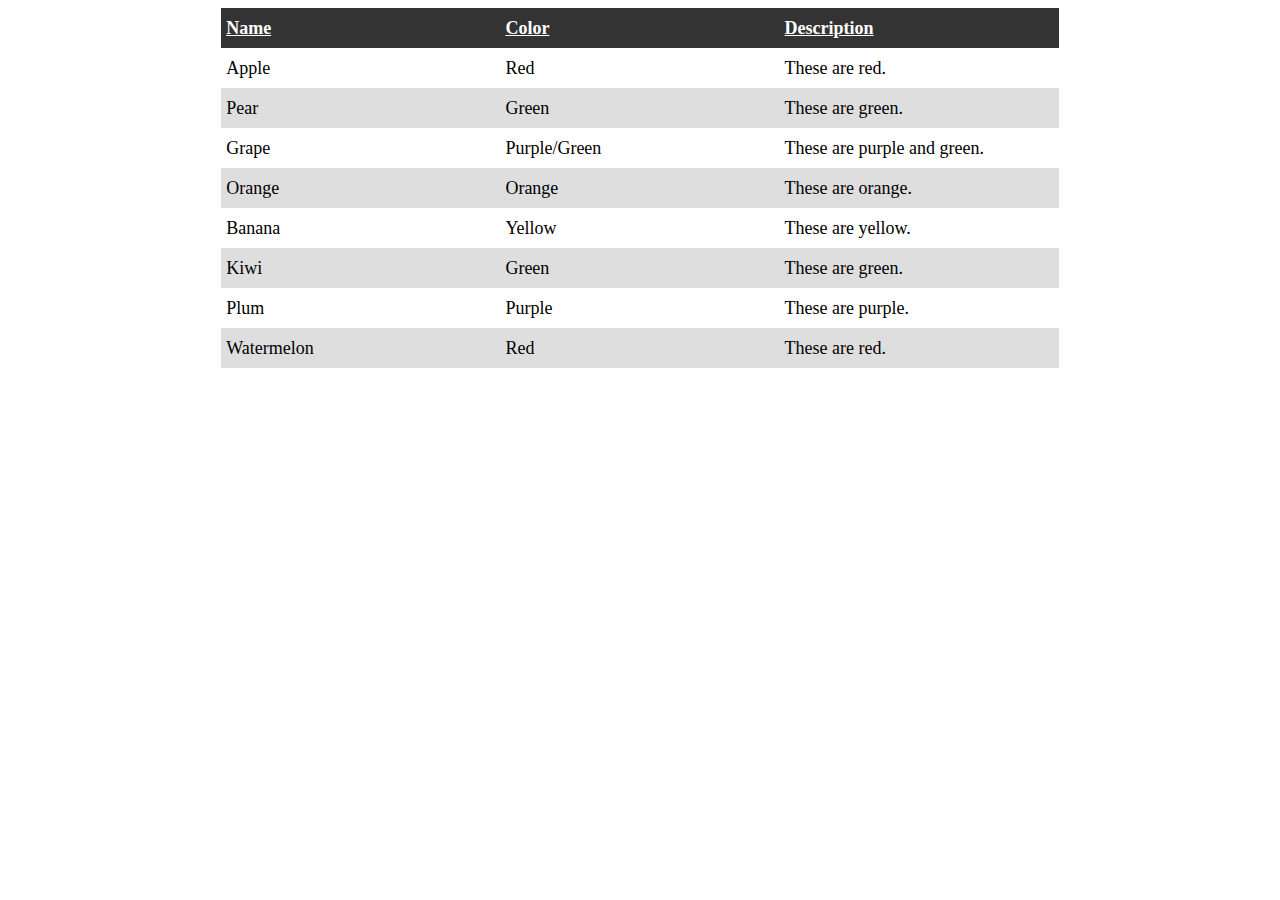
<file: index.html>
<!DOCTYPE html>
<html lang="en">
  <head>
    <meta charset="UTF-8" />
    <meta name="viewport" content="width=device-width, initial-scale=1.0" />
    <title>Document</title>
    <link rel="stylesheet" href="styles.css" />
  </head>
  <body>
    <header></header>
    <main>
      <article>
        <table>
          <tr>
            <th>Name</th>
            <th>Color</th>
            <th>Description</th>
          </tr>
          <tr class="trwhite">
            <td>Apple</td>
            <td>Red</td>
            <td>These are red.</td>
          </tr>
          <tr class="trgray">
            <td>Pear</td>
            <td>Green</td>
            <td>These are green.</td>
          </tr>
          <tr>
            <td>Grape</td>
            <td>Purple/Green</td>
            <td>These are purple and green.</td>
          </tr>
          <tr class="trgray">
            <td class="keywords">Orange</td>
            <td>Orange</td>
            <td>These are orange.</td>
          </tr>
          <tr>
            <td>Banana</td>
            <td>Yellow</td>
            <td>These are yellow.</td>
          </tr>
          <tr class="trgray">
            <td class="keywords">Kiwi</td>
            <td>Green</td>
            <td>These are green.</td>
          </tr>
          <tr>
            <td>Plum</td>
            <td>Purple</td>
            <td>These are purple.</td>
          </tr>
          <tr class="trgray">
            <td class="keywords">Watermelon</td>
            <td>Red</td>
            <td>These are red.</td>
          </tr>
        </table>
      </article>
    </main>
  </body>
</html>

<!-- 
Tarefa 03: Tabelas sim!
Crie um documento HTML com tabela idêntica ao exemplo a seguir. 
Você pode alterar o conteúdo, mas deve manter a estrutura, exibição e estilização. 
Desenvolva estilos para exibição dos dados de cabeçalho e linhas zebras.

-->
</file>
<file: styles.css>
table {
  font-family: "Times New Roman", Times, serif;
  margin: auto;
  color: #595959ff;
  border-spacing: 0px;
  font-size: 18px;
}

th {
  background-color: #333333ff;
  height: 30px;
  width: 25%;
  text-align: left;
  color: white;
  text-decoration: underline;
  padding: 5px;
}

td {
  height: 30px;
  text-align: left;
  color: black;
  padding: 5px;
}

.trgray {
  background-color: #dededeff;
}
</file>
